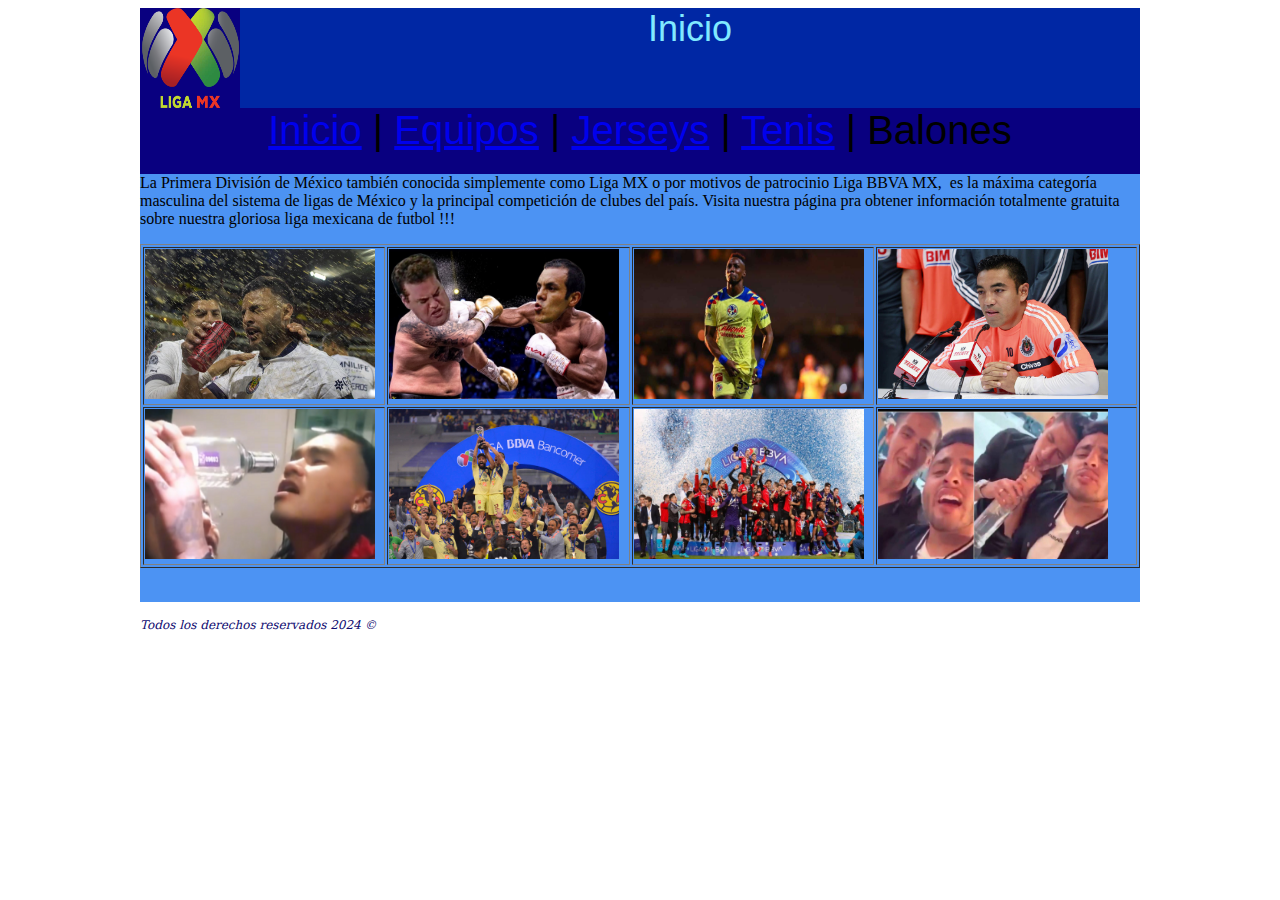
<file: index.html>
<!doctype html>
<html><!-- InstanceBegin template="/Templates/plantilla.dwt" codeOutsideHTMLIsLocked="false" -->
<head>
<meta charset="utf-8">
<!-- InstanceBeginEditable name="doctitle" -->
<title>pagina3</title>
<!-- InstanceEndEditable -->

<!-- InstanceBeginEditable name="head" -->
<!-- InstanceEndEditable -->
<link href="estilos.css" rel="stylesheet" type="text/css">
</head>

<body>
<div id="principal">
  <div id="encabezado">
	<div id="logo"><a href="https://allstargame.ligamx.net/"><img src="974px-MX_logo.png" width="97" height="100" alt=""/></a></div>
	  <div id="titulo"><!-- InstanceBeginEditable name="titulo" -->Inicio<!-- InstanceEndEditable --></div>
	</div>
	<div id="menu"><a href="index.html">Inicio</a> | <a href="equipos.html">Equipos</a> | <a href="jerseys.html">Jerseys</a> | <a href="tenis.html">Tenis</a> | Balones</div>
	<div id="cuerpo"><!-- InstanceBeginEditable name="contenido" -->
	  <p>La Primera División de México también conocida simplemente como Liga MX o por motivos de patrocinio Liga BBVA MX, ​​​ es la máxima categoría masculina del sistema de ligas de México y la principal competición de clubes del país. Visita nuestra página pra obtener información totalmente gratuita sobre nuestra gloriosa liga mexicana de futbol !!!	  </p>
	  <table width="997" height="74" border="1">
	    <tbody>
	      <tr>
	        <td width="240"><img src="alexis.jpg" alt="" width="307" height="175" class="imagenes"/></td>
	        <td width="240"><img src="faitelson.jpg" alt="" width="280" height="189" class="imagenes"/></td>
	        <td width="240"><img src="negro.jpg" alt="" width="1200" height="675" class="imagenes"/></td>
	        <td width="263"><img src="abucheos.jpeg" alt="" width="720" height="480" class="imagenes"/></td>
          </tr>
	      <tr>
	        <td><img src="peña.png" alt="" width="1280" height="766" class="imagenes"/></td>
	        <td><img src="america.jpg" alt="" width="1200" height="800" class="imagenes"/></td>
	        <td><img src="bicampeon.jpg" alt="" width="1140" height="712" class="imagenes"/></td>
	        <td><img src="duotamarindo.jpg" alt="" width="1100" height="666" class="imagenes"/></td>
          </tr>
        </tbody>
    </table>
	  <p>&nbsp;</p>
	<!-- InstanceEndEditable --></div>
	<div id="pie">
	<div id="derechos">Todos los derechos reservados 2024 &copy;</div>
	<div id="redes"></div>
	</div>
</div>
</body>
<!-- InstanceEnd --></html>
</file>
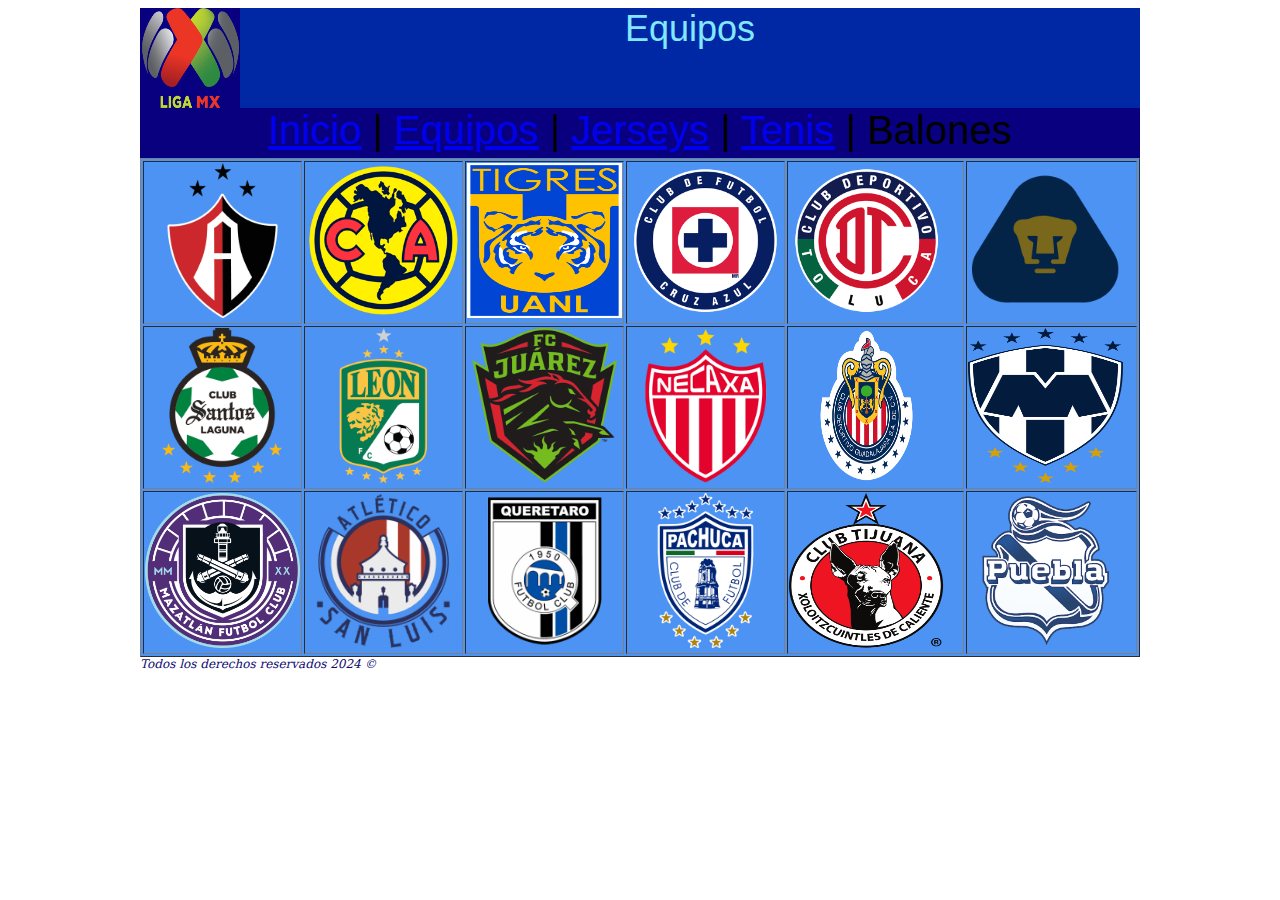
<file: equipos.html>
<!doctype html>
<html><!-- InstanceBegin template="/Templates/plantilla.dwt" codeOutsideHTMLIsLocked="false" -->
<head>
<meta charset="utf-8">
<!-- InstanceBeginEditable name="doctitle" -->
<title>pagina3</title>
<!-- InstanceEndEditable -->

<!-- InstanceBeginEditable name="head" -->
<!-- InstanceEndEditable -->
<link href="estilos.css" rel="stylesheet" type="text/css">
</head>

<body>
<div id="principal">
  <div id="encabezado">
	<div id="logo"><a href="https://allstargame.ligamx.net/"><img src="974px-MX_logo.png" width="97" height="100" alt=""/></a></div>
	  <div id="titulo"><!-- InstanceBeginEditable name="titulo" -->Equipos<!-- InstanceEndEditable --></div>
	</div>
	<div id="menu"><a href="index.html">Inicio</a> | <a href="equipos.html">Equipos</a> | <a href="jerseys.html">Jerseys</a> | <a href="tenis.html">Tenis</a> | Balones</div>
	<div id="cuerpo"><!-- InstanceBeginEditable name="contenido" -->
	  <table width="997" height="163" border="1">
	    <tbody>
	      <tr>
	        <td width="130"><img src="35.png" alt="" width="400" height="400" class="escudos"/></td>
	        <td width="101"><img src="i.png" alt="" width="500" height="500" class="escudos"/></td>
	        <td width="112"><img src="Tigres-UANL-Logo-2020-ACT.png" alt="" width="4080" height="6148" class="escudos"/></td>
	        <td width="146"><img src="i (1).png" alt="" width="500" height="500" class="escudos"/></td>
	        <td width="251"><img src="223.png" alt="" width="500" height="500" class="escudos"/></td>
	        <td width="220"><img src="10788.png" alt="" width="400" height="400" class="escudos"/></td>
          </tr>
	      <tr>
	        <td><img src="12252.png" alt="" width="400" height="400" class="escudos"/></td>
	        <td><img src="61.png" alt="" width="400" height="400" class="escudos"/></td>
	        <td><img src="12243.png" alt="" width="400" height="400" class="escudos"/></td>
	        <td><img src="10972.png" alt="" width="400" height="400" class="escudos"/></td>
	        <td><img src="png birrias.png" alt="" width="167" height="111" class="escudos"/></td>
	        <td><img src="Club_de_Fútbol_Monterrey_2019_Logo.svg.png" alt="" width="1200" height="1801" class="escudos"/></td>
          </tr>
	      <tr>
	        <td><img src="maza png.png" alt="" width="1200" height="1200" class="escudos"/></td>
	        <td><img src="ranchito png.png" alt="" width="354" height="354" class="escudos"/></td>
	        <td><img src="queretaro.png" alt="" width="354" height="354" class="escudos"/></td>
	        <td><img src="11.png" alt="" width="400" height="400" class="escudos"/></td>
	        <td><img src="Club_Tijuana_logo.svg.png" alt="" width="1200" height="1497" class="escudos"/></td>
	        <td><img src="i (2).png" alt="" width="500" height="500" class="escudos"/></td>
          </tr>
        </tbody>
    </table>
	<!-- InstanceEndEditable --></div>
	<div id="pie">
	<div id="derechos">Todos los derechos reservados 2024 &copy;</div>
	<div id="redes"></div>
	</div>
</div>
</body>
<!-- InstanceEnd --></html>
</file>
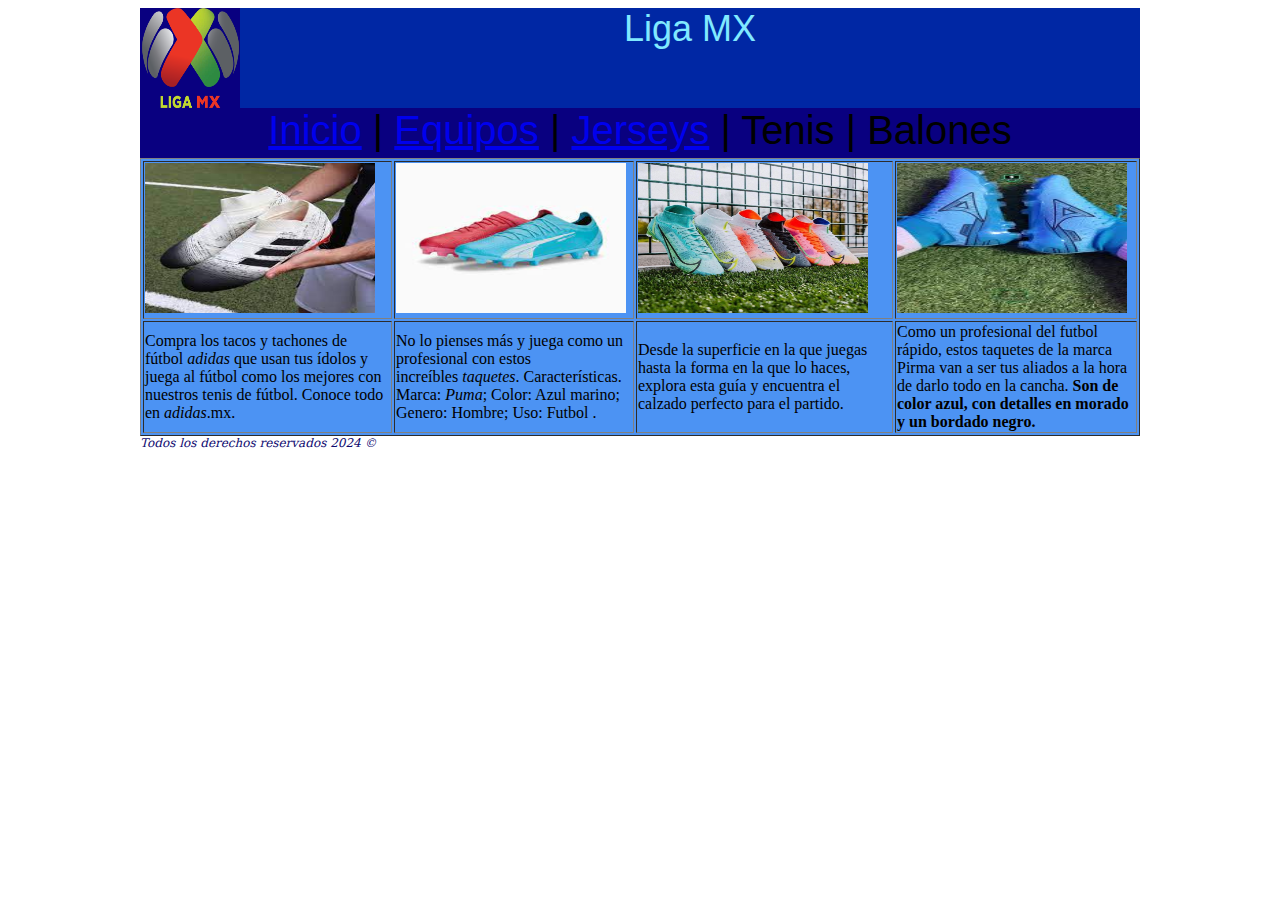
<file: tenis.html>
<!doctype html>
<html><!-- InstanceBegin template="/Templates/plantilla.dwt" codeOutsideHTMLIsLocked="false" -->
<head>
<meta charset="utf-8">
<!-- InstanceBeginEditable name="doctitle" -->
<title>pagina3</title>
<!-- InstanceEndEditable -->

<!-- InstanceBeginEditable name="head" -->
<!-- InstanceEndEditable -->
<link href="estilos.css" rel="stylesheet" type="text/css">
</head>

<body>
<div id="principal">
  <div id="encabezado">
	<div id="logo"><a href="https://allstargame.ligamx.net/"><img src="974px-MX_logo.png" width="97" height="100" alt=""/></a></div>
	  <div id="titulo"><!-- InstanceBeginEditable name="titulo" -->Liga MX<!-- InstanceEndEditable --></div>
	</div>
	<div id="menu"><a href="index.html">Inicio</a> | <a href="equipos.html">Equipos</a> | <a href="jerseys.html">Jerseys</a> | Tenis | Balones</div>
	<div id="cuerpo"><!-- InstanceBeginEditable name="contenido" -->
	  <table width="200" border="1">
	    <tbody>
	      <tr>
	        <td width="245"><img src="adidas.jpg" alt="" width="225" height="225" class="imagenes"/></td>
	        <td width="236"><img src="puma.jpg" alt="" width="225" height="225" class="imagenes"/></td>
	        <td width="253"><img src="nike.jpg" alt="" width="800" height="800" class="imagenes"/></td>
	        <td width="238"><img src="pirma.jpg" alt="" width="168" height="300" class="imagenes"/></td>
          </tr>
	      <tr>
	        <td>Compra los tacos y tachones de fútbol <em>adidas</em> que usan tus ídolos y juega al fútbol como los mejores con nuestros tenis de fútbol. Conoce todo en <em>adidas</em>.mx.</td>
	        <td>No lo pienses más y juega como un profesional con estos increíbles <em>taquetes</em>. Características. Marca: <em>Puma</em>; Color: Azul marino; Genero: Hombre; Uso: Futbol .</td>
	        <td><div data-qa="body">
              <p>Desde la superficie en la que juegas hasta la forma en la que lo haces, explora esta guía y encuentra el calzado perfecto para el partido.</p>
            </div></td>
	        <td>Como un profesional del futbol rápido, estos taquetes de la marca Pirma van a ser tus aliados a la hora de darlo todo en la cancha. <strong>Son de color azul, con detalles en morado y un bordado negro.</strong></td>
          </tr>
        </tbody>
    </table>
	<!-- InstanceEndEditable --></div>
	<div id="pie">
	<div id="derechos">Todos los derechos reservados 2024 &copy;</div>
	<div id="redes"></div>
	</div>
</div>
</body>
<!-- InstanceEnd --></html>
</file>
<file: estilos.css>
@charset "utf-8";
#principal {
    background-color: #090080;
    width: 1000px;
    margin-right: auto;
    margin-left: auto;
}
#encabezado {
    font-family: Gotham, "Helvetica Neue", Helvetica, Arial, sans-serif;
    font-size: 36px;
	color: #80E9FF;
    text-align: center;
    width: 1000px;
}
#menu{
	font-family: Gotham, "Helvetica Neue", Helvetica, Arial, "sans-serif";
		font-size: 40px;
	text-align: center;
	height: 50px;
	width: 1000px;
	clear: both;
}
#logo{
	width: 100px;
	height: 100px;
	background-color:#090080;
	float:left;
}
#titulo{
	width: 900px;
	height: 100px;
	background-color:#0027A4;
	float:left;
}
#cuerpo{
	background: #4C93F3;
	width: 1000px;
}
#pie{
	font-family: Constantia, "Lucida Bright", "DejaVu Serif", Georgia, "serif";
	font-size: 12px;
	font-style: italic;
	color: #0E0A70;
	heigth: 50px; 
	width: 1000px;
}
#derechos{
	width: 500px;
	height: 50px;
	float: left;
}
#redes{
	width: 500px;
	text-align: right;
	height: 50px;
	float: left;	
}.imagenes {
    width: 230px;
    height: 150px;
}
.escudos {
    height: 155px;
    min-width: 0px;
    width: 155px;
}
table{
	width:1000px;
}.playeras {
    width: 155px;
    height: 150px;
}
</file>
